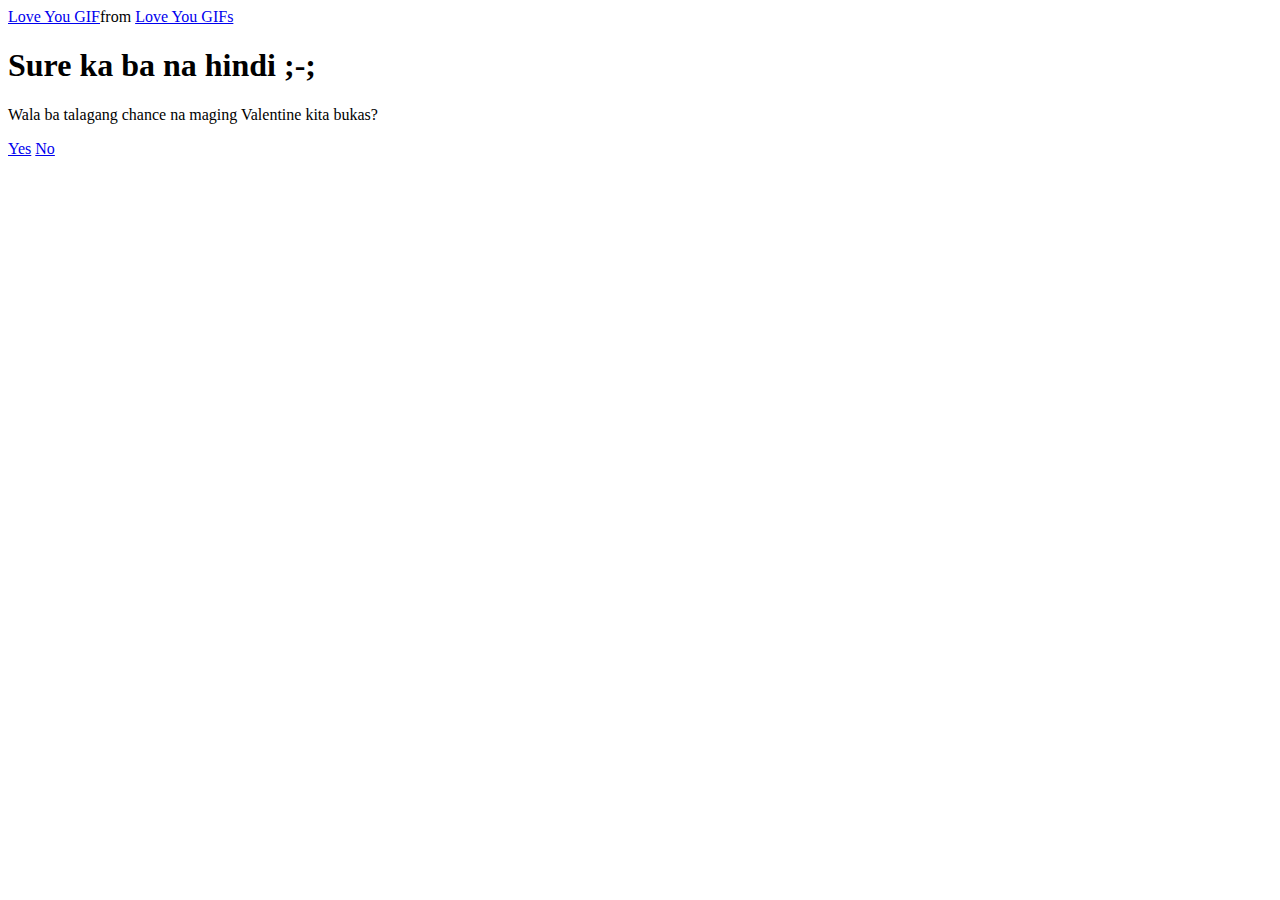
<file: no1.html>
<!DOCTYPE html>
<html lang="en">
<head>
    <meta charset="UTF-8">
    <meta name="viewport" content="width=device-width, initial-scale=1.0">
    <title>Ask Her Out</title>
</head>
<body>
    <div class="container">
        <div class="tenor-gif-embed" data-postid="14777391756316127368" data-share-method="host" data-aspect-ratio="1" data-width="100%"><a href="https://tenor.com/view/love-you-gif-14777391756316127368">Love You GIF</a>from <a href="https://tenor.com/search/love+you-gifs">Love You GIFs</a></div> <script type="text/javascript" async src="https://tenor.com/embed.js"></script>
        <h1>Sure ka ba na hindi ;-;</h1>
        <p> Wala ba talagang chance na maging Valentine kita bukas?</p>

        <div class="btn">
            <a href="yes.html">Yes</a>
            <a href="no2.html">No</a>
        </div>
    </div>
 </body>
</html>
</file>
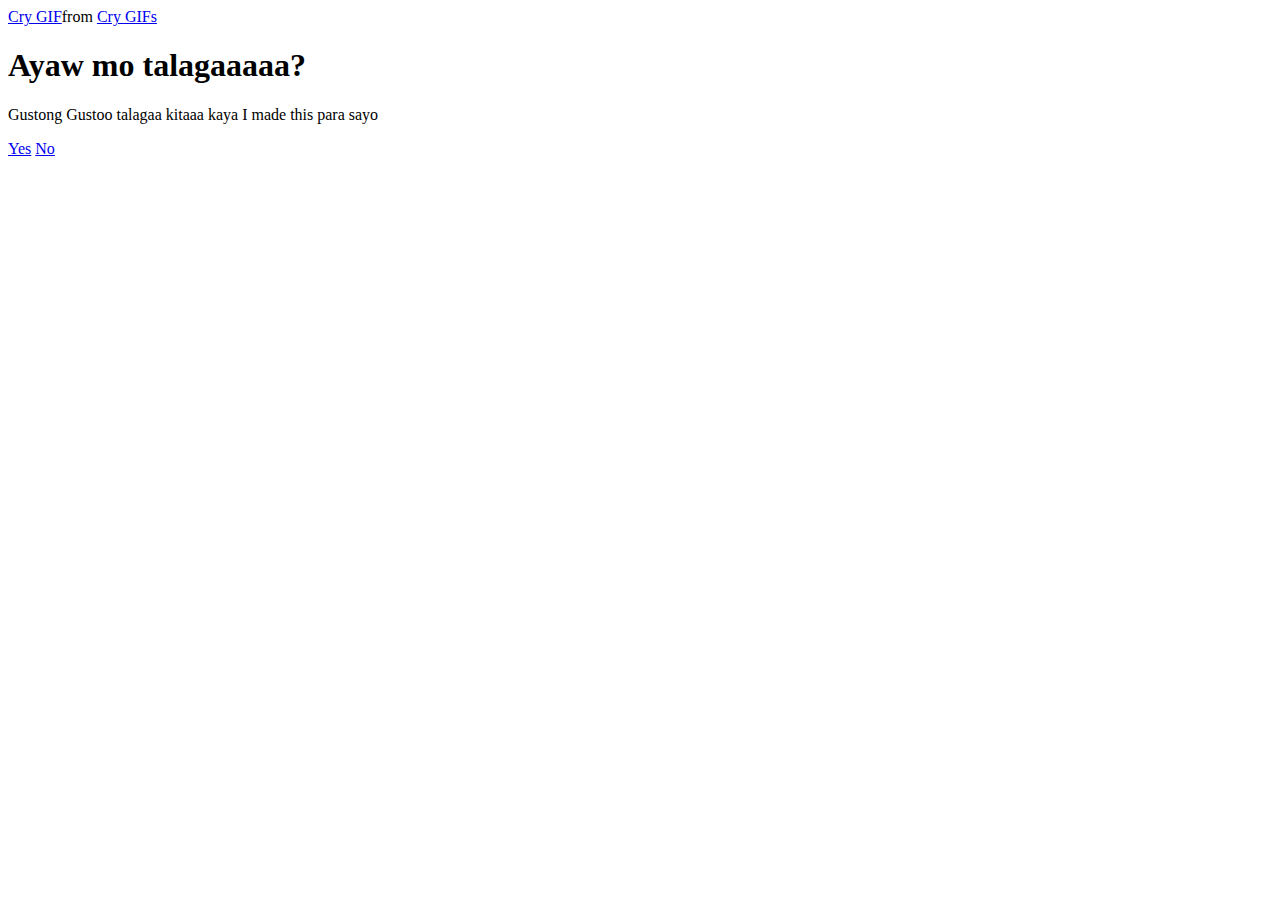
<file: no2.html>
<!DOCTYPE html>
<html lang="en">
<head>
    <meta charset="UTF-8">
    <meta name="viewport" content="width=device-width, initial-scale=1.0">
    <title>Ask Her Out</title>
</head>
<body>
    <div class="container">
        <div class="tenor-gif-embed" data-postid="14123584784424978842" data-share-method="host" data-aspect-ratio="1" data-width="100%"><a href="https://tenor.com/view/cry-gif-14123584784424978842">Cry GIF</a>from <a href="https://tenor.com/search/cry-gifs">Cry GIFs</a></div> <script type="text/javascript" async src="https://tenor.com/embed.js"></script>
        <h1>Ayaw mo talagaaaaa?</h1>
        <p> Gustong Gustoo talagaa kitaaa kaya I made this para sayo</p>

        <div class="btn">
            <a href="yes.html">Yes</a>
            <a href="no3.html">No</a>
        </div>
    </div>
 </body>
</html>
</file>
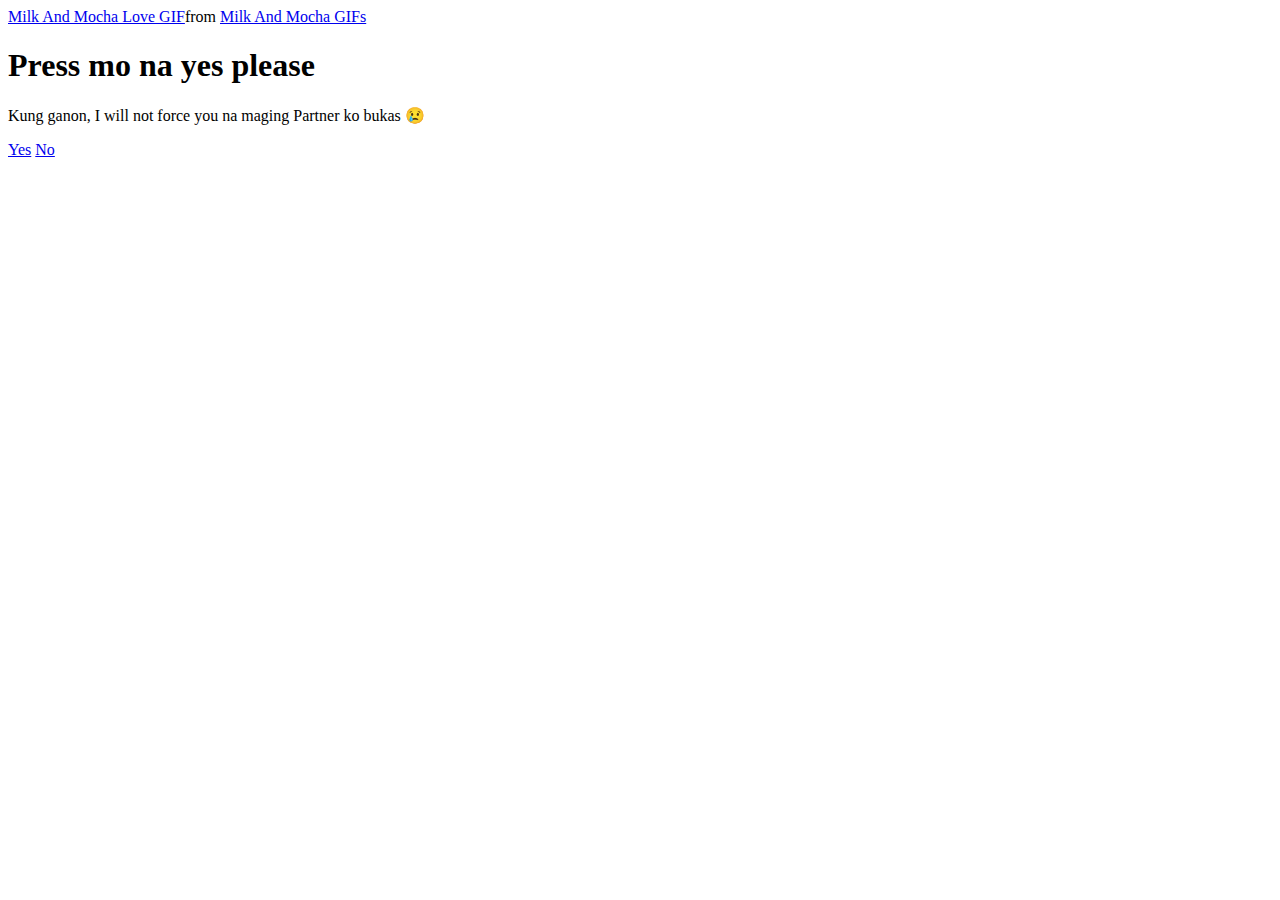
<file: no3.html>
<!DOCTYPE html>
<html lang="en">
<head>
    <meta charset="UTF-8">
    <meta name="viewport" content="width=device-width, initial-scale=1.0">
    <title>Ask Her Out</title>
</head>
<body>
    <div class="container">
        <div class="tenor-gif-embed" data-postid="20366214" data-share-method="host" data-aspect-ratio="1.06312" data-width="100%"><a href="https://tenor.com/view/milk-and-mocha-love-heart-cute-bear-gif-20366214">Milk And Mocha Love GIF</a>from <a href="https://tenor.com/search/milk+and+mocha-gifs">Milk And Mocha GIFs</a></div> <script type="text/javascript" async src="https://tenor.com/embed.js"></script>
        <h1> Press mo na yes please </h1>
        <p> Kung ganon, I will not force you na maging Partner ko bukas 😢</p>

        <div class="btn">
            <a href="yes.html">Yes</a>
            <a href="#" id="move-random">No</a>
        </div>
    </div>

    <script src="./script.js"></script>
 </body>
</html>
</file>
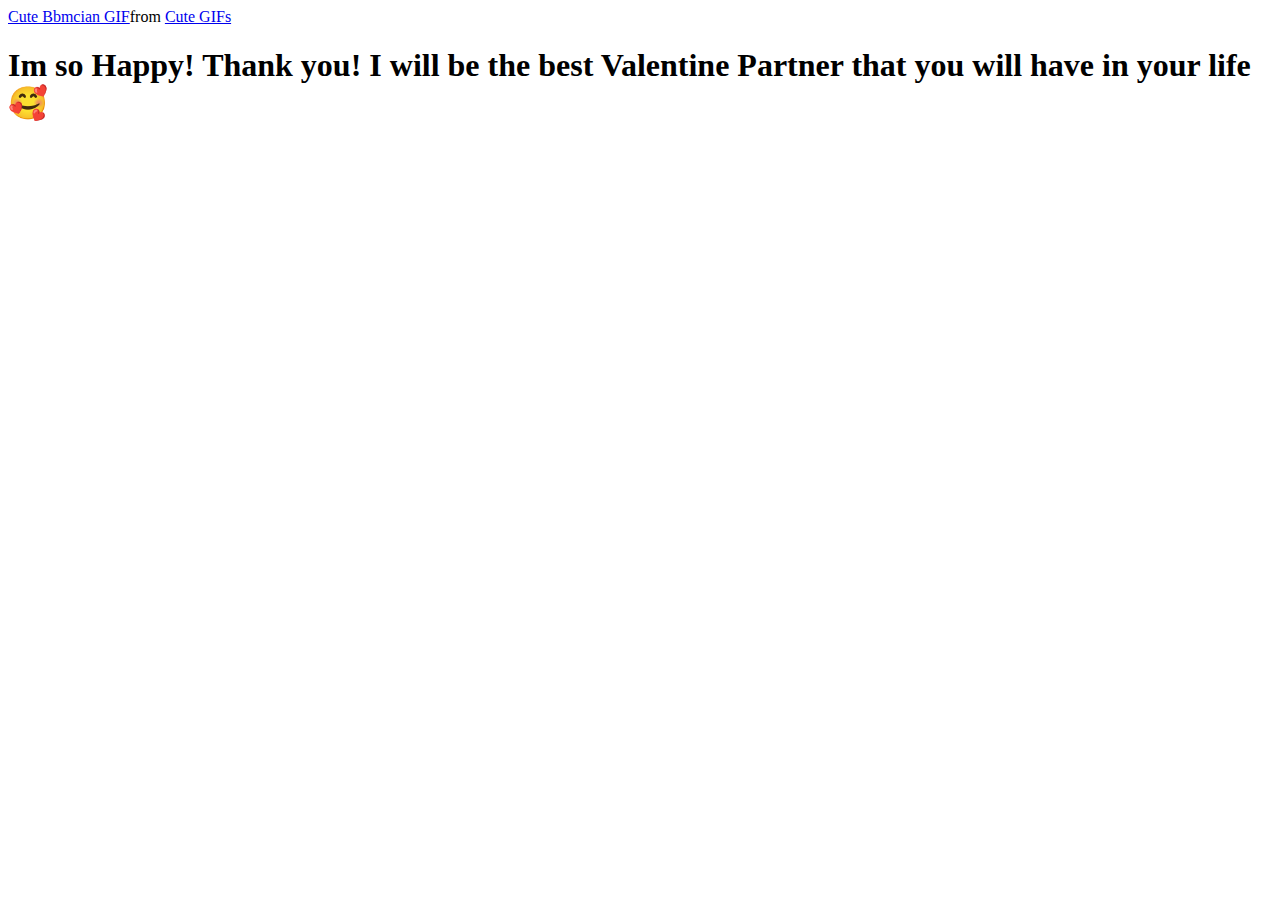
<file: yes.html>
<!DOCTYPE html>
<html lang="en">
<head>
    <meta charset="UTF-8">
    <meta name="viewport" content="width=device-width, initial-scale=1.0">
    <title>Ask Her Out</title>
</head>
<body>
    <div class="container">
        <div class="tenor-gif-embed" data-postid="18646859" data-share-method="host" data-aspect-ratio="1" data-width="100%"><a href="https://tenor.com/view/cute-bbmcian-cat-bbmc-gif-18646859">Cute Bbmcian GIF</a>from <a href="https://tenor.com/search/cute-gifs">Cute GIFs</a></div> <script type="text/javascript" async src="https://tenor.com/embed.js"></script>
        <h1>Im so Happy! Thank you! I will be the best Valentine Partner that you will have in your life 🥰</h1>

        </div>
    </div>
 </body>
</html>
</file>
